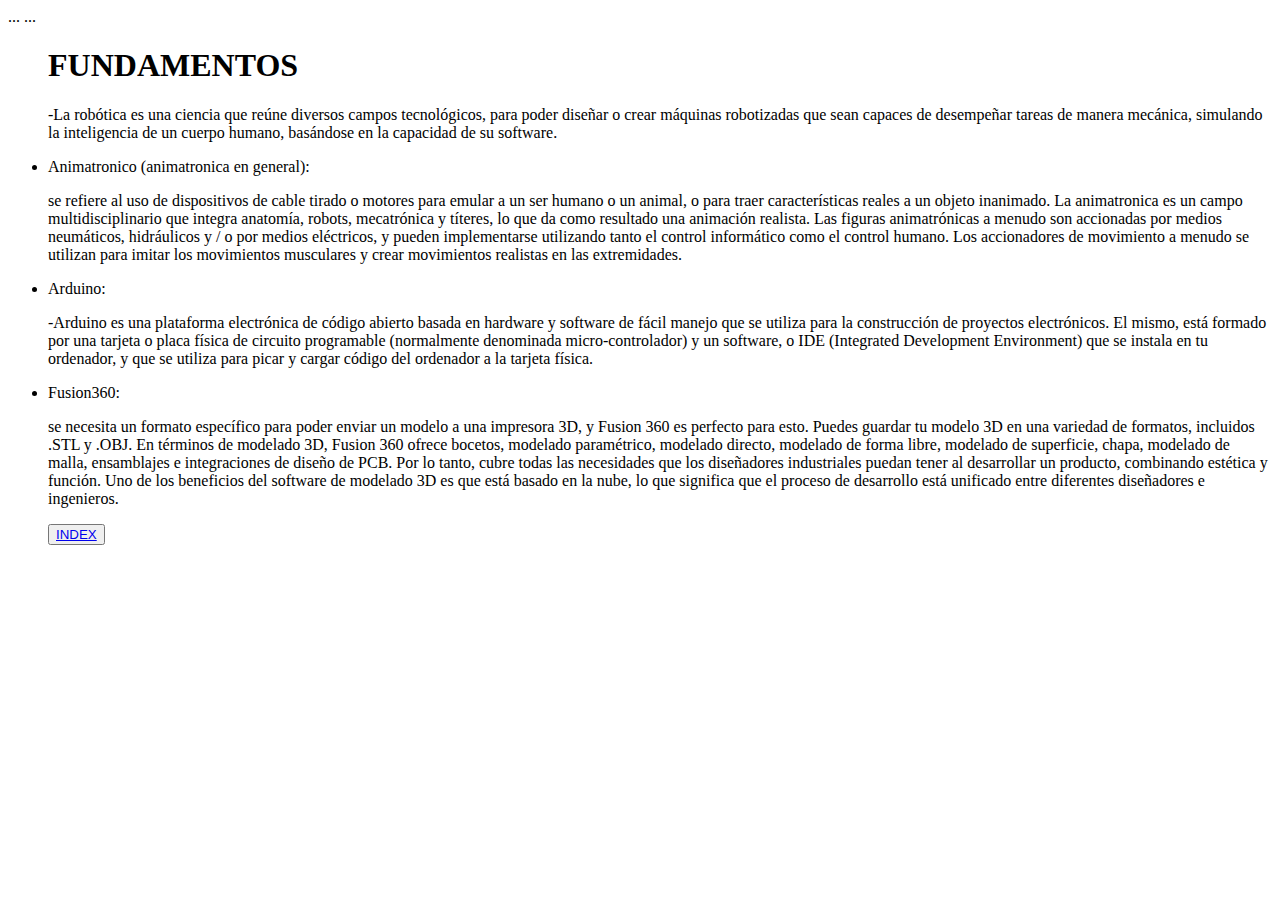
<file: FUNDAMENTOS1.html>
<!DOCTYPE html>
<head>
...
<script src="https://adrianotiger.github.io/web-esheep/dist/esheep.min.js"></script>
<link rel="stylesheet" href="d:\AluCiclesGM\compartida\linkao.css"/>
<link rel="stylesheet"  href="d:\AluCiclesGM\compartida\smart css.css">
...
<script>
var sheep = new eSheep(); 
sheep.Start(); 
</script>

    <meta charset="UTF-8">
    <meta http-equiv="X-UA-Compatible" content="IE=edge">
    <meta name="viewport" content="width=device-width, initial-scale=1.0">
    <title>Berlgor Wormo </title>
</head>   
  <body>
    <div class="card">
      <ul>
      <h1>FUNDAMENTOS</h1>
     
        
          <p>-La robótica es una ciencia que reúne diversos campos tecnológicos,
            para poder diseñar o crear máquinas robotizadas que sean capaces 
           de desempeñar tareas de manera mecánica, simulando la inteligencia de un cuerpo humano, 
           basándose en la capacidad de su software. </p>
           <li type="cicle">Animatronico (animatronica en general):</li>
           <p>se refiere al uso de dispositivos de cable tirado o motores para emular a un ser humano o un animal, o para traer características reales a un objeto inanimado. 
            La animatronica es un campo multidisciplinario que integra anatomía, robots, mecatrónica y títeres, lo que da como resultado una animación realista. 
            Las figuras animatrónicas a menudo son accionadas por medios neumáticos, hidráulicos y / o por medios eléctricos, 
            y pueden implementarse utilizando tanto el control informático como el control humano. 
            Los accionadores de movimiento a menudo se utilizan para imitar los movimientos musculares y crear movimientos realistas en las extremidades.</p>
          <li type="cicle">Arduino:</li>
          <p>-Arduino es una plataforma electrónica de código abierto basada en hardware y 
            software de fácil manejo que se utiliza para la construcción de proyectos electrónicos. 
            El mismo, está formado por una tarjeta o 
            placa física de circuito programable (normalmente denominada micro-controlador) y un software, 
            o IDE (Integrated Development Environment) que se instala en tu ordenador, 
            y que se utiliza para picar y cargar código del ordenador a la tarjeta física.</p>
            <li type="cicle">Fusion360:</li>
            <p>se necesita un formato específico para poder enviar un modelo a una impresora 3D, y Fusion 360 es perfecto para esto. 
              Puedes guardar tu modelo 3D en una variedad de formatos, incluidos .STL y .OBJ. En términos de modelado 3D, Fusion 360 ofrece 
              bocetos, modelado paramétrico, modelado directo, modelado de forma libre, modelado de superficie, chapa, modelado de malla, 
              ensamblajes e integraciones de diseño de PCB. Por lo tanto, cubre todas las necesidades que los diseñadores industriales puedan
              tener al desarrollar un producto, combinando estética y función. 
              Uno de los beneficios del software de modelado 3D es que está basado en la nube, lo que significa que el proceso de desarrollo 
              está unificado entre diferentes diseñadores e ingenieros.</p>
              <style>
                .success:hover {
                    color: azure;
                    background-color: black;
                }
                </style>
                
                <button class="btn success"> <a href="index.html"> INDEX 
                </a>
              </button> 
            </style>

      </ul>
    </div>
    
</body>
<style>
body
{
    /* Full height */
    background-image: url(https://64.media.tumblr.com/a2f88a228a672fe56f6ad5384d210eba/f41c93f6c65665c9-0f/s500x750/3aa1827aa3e88f4e95caa1bcbbf9f2abe0e2ea8a.gifv);
    /* Center and scale the image nicely */
  background-repeat: no-repeat;
  background-size: 1980px;
}
</style>

<style>
  /* Start https://www.cursors-4u.com */ * {cursor: url(https://cur.cursors-4u.net/games/gam-2/gam134.cur), auto !important;} /* End https://www.cursors-4u.com */
</style>
</html>
</file>
